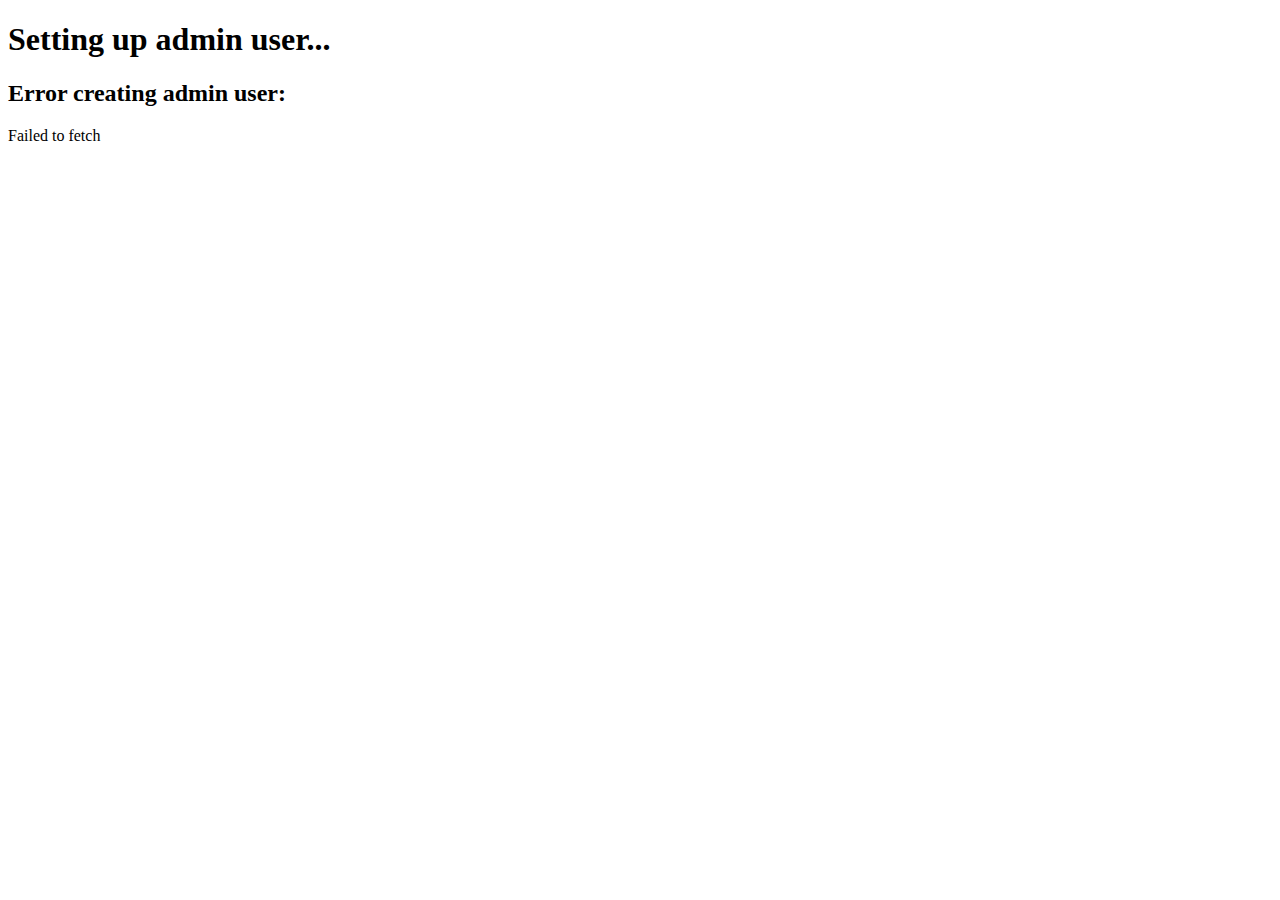
<file: admin_setup.html>
<!DOCTYPE html>
<html>
<head>
    <title>Admin Setup</title>
</head>
<body>
    <h1>Setting up admin user...</h1>
    <div id="result"></div>
    
    <script>
        async function createAdmin() {
            try {
                const response = await fetch('https://yfyuwmpvhokdiyqcjgyg.supabase.co/functions/v1/create-admin', {
                    method: 'POST',
                    headers: {
                        'Content-Type': 'application/json',
                    }
                });
                
                const result = await response.json();
                document.getElementById('result').innerHTML = `
                    <h2>Admin user created successfully!</h2>
                    <p><strong>Email:</strong> admin@company.com</p>
                    <p><strong>Password:</strong> admin123</p>
                    <p>You can now login to the admin panel.</p>
                `;
            } catch (error) {
                document.getElementById('result').innerHTML = `
                    <h2>Error creating admin user:</h2>
                    <p>${error.message}</p>
                `;
            }
        }
        
        createAdmin();
    </script>
</body>
</html>
</file>
